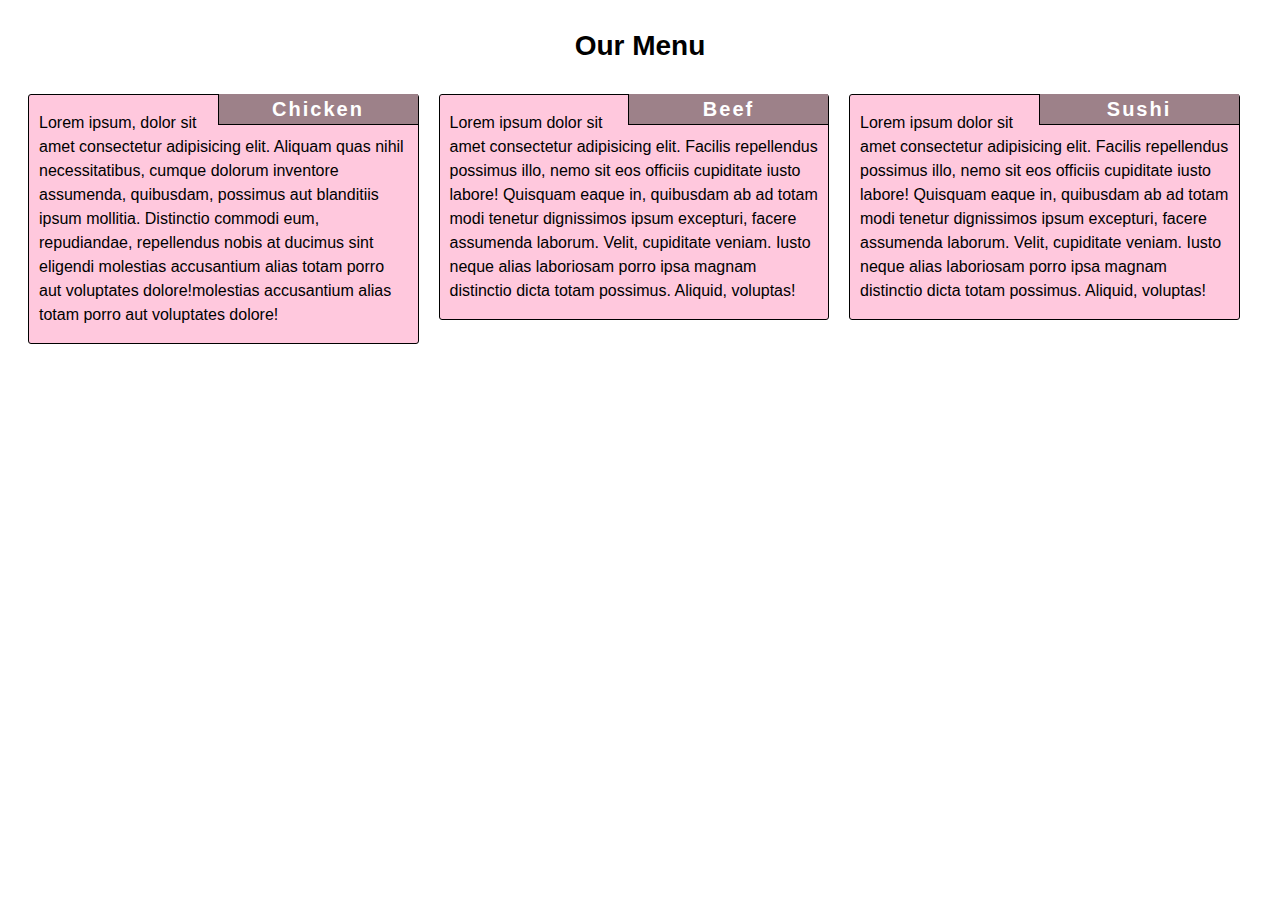
<file: module2-solution/index.html>
<!DOCTYPE html>
<html lang="en">
  <head>
    <meta charset="UTF-8" />
    <meta name="viewport" content="width=device-width, initial-scale=1.0" />
    <link rel="stylesheet" href="css/style.css" />
    <title>Module 2 assignment - Ferhat Sunay Cansev</title>
  </head>
  <body>
    <div class="row">
      <h1>Our Menu</h1>
      <div class="col col-lg-4 col-md-6 col-sm-12">
        <div id="content1" class="content">
          <h2>Chicken</h2>
          <p>
            Lorem ipsum, dolor sit amet consectetur adipisicing elit. Aliquam
            quas nihil necessitatibus, cumque dolorum inventore assumenda,
            quibusdam, possimus aut blanditiis ipsum mollitia. Distinctio
            commodi eum, repudiandae, repellendus nobis at ducimus sint eligendi
            molestias accusantium alias totam porro aut voluptates
            dolore!molestias accusantium alias totam porro aut voluptates
            dolore!
          </p>
        </div>
      </div>

      <div class="col col-lg-4 col-md-6 col-sm-12">
        <div id="content2" class="content">
          <h2>Beef</h2>
          <p>
            Lorem ipsum dolor sit amet consectetur adipisicing elit. Facilis
            repellendus possimus illo, nemo sit eos officiis cupiditate iusto
            labore! Quisquam eaque in, quibusdam ab ad totam modi tenetur
            dignissimos ipsum excepturi, facere assumenda laborum. Velit,
            cupiditate veniam. Iusto neque alias laboriosam porro ipsa magnam
            distinctio dicta totam possimus. Aliquid, voluptas!
          </p>
        </div>
      </div>
      <div class="col col-lg-4 col-md-12 col-sm-12">
        <div id="content3" class="content">
          <h2>Sushi</h2>
          <p>
            Lorem ipsum dolor sit amet consectetur adipisicing elit. Facilis
            repellendus possimus illo, nemo sit eos officiis cupiditate iusto
            labore! Quisquam eaque in, quibusdam ab ad totam modi tenetur
            dignissimos ipsum excepturi, facere assumenda laborum. Velit,
            cupiditate veniam. Iusto neque alias laboriosam porro ipsa magnam
            distinctio dicta totam possimus. Aliquid, voluptas!
          </p>
        </div>
      </div>
      <div class="clear"></div>
    </div>
  </body>
</html>
</file>
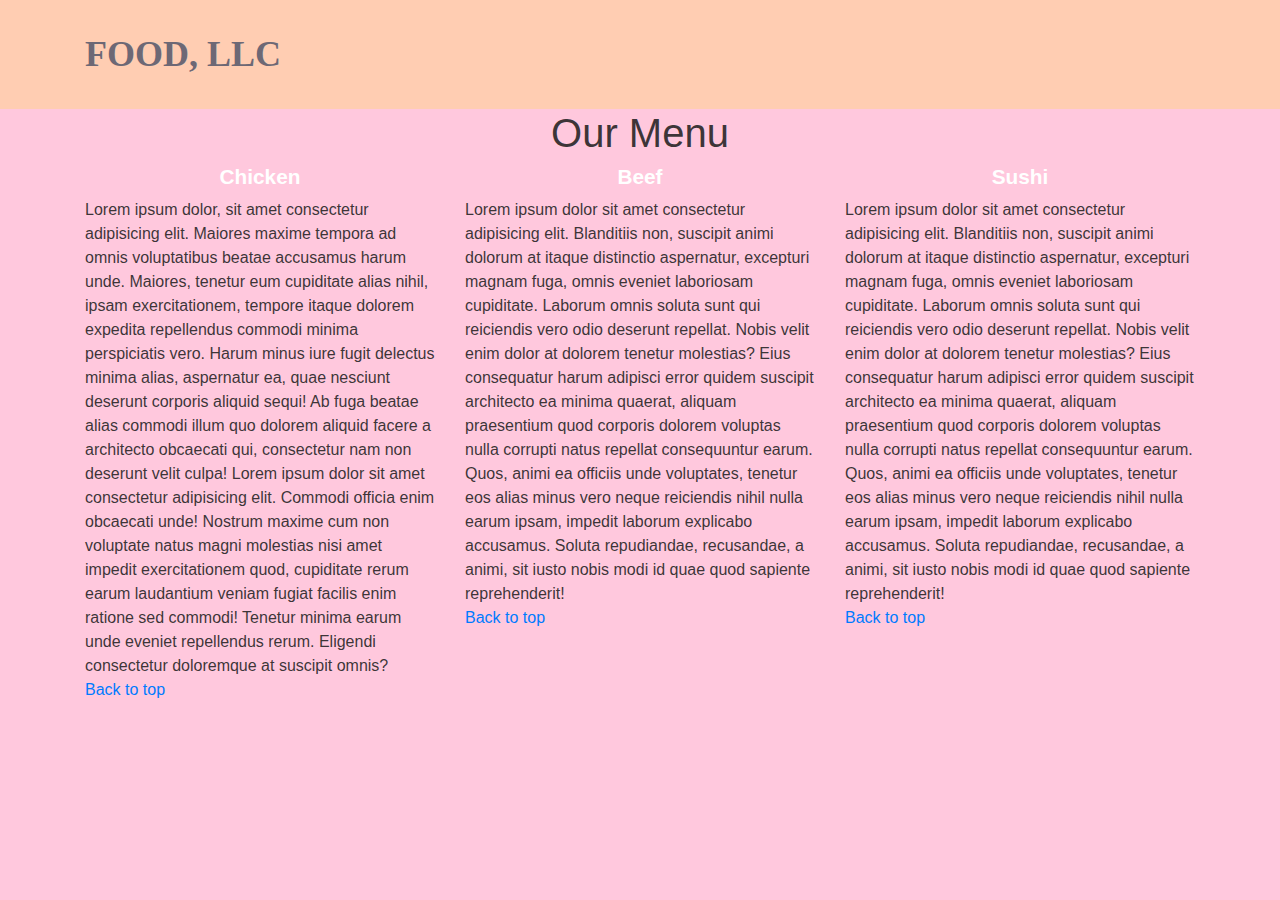
<file: module3-solution/index.html>
<!DOCTYPE html>
<html lang="en">
  <head>
    <meta charset="UTF-8" />
    <meta name="viewport" content="width=device-width, initial-scale=1.0" />
    <link rel="stylesheet" href="css/bootstrap.min.css" />
    <link rel="stylesheet" href="css/style.css" />
    <title>Food</title>
  </head>
  <body>
    <header>
      <nav id="header-nav" class="navbar navbar-expand-lg navbar-light">
        <div class="container">
          <div class="navbar-brand">
            <a href="index2.html">
              <h1>Food, LLC</h1>
            </a>
          </div>

          <button
            class="navbar-toggler"
            type="button"
            data-toggle="collapse"
            data-target="#navbarSupportedContent"
            aria-controls="navbarSupportedContent"
            aria-expanded="false"
            aria-label="Toggle navigation"
          >
            <span class="navbar-toggler-icon"></span>
          </button>

          <div id="navbarSupportedContent" class="collapse navbar-collapse">
            <ul id="nav-list" class="navbar-nav mr-auto d-lg-none">
              <li class="nav-item active">
                <a class="nav-link text-center" href="#chicken">Chicken</a>
              </li>
              <li class="nav-item">
                <a class="nav-link text-center" href="#beef">Beef</a>
              </li>
              <li class="nav-item">
                <a class="nav-link text-center" href="#sushi">Sushi</a>
              </li>
            </ul>
          </div>
          <!-- .collapse .navbar-collapse -->
        </div>
        <!-- .container -->
      </nav>
      <!-- .navbar-->
    </header>
    <div class="container" id="main-content">
      <h1 class="text-center" id="home">Our Menu</h1>
      <section class="row">
        <div class="col-md-4 col-sm-6 col-xs-12" id="chicken">
          <article>
            <h3 class="text-center">Chicken</h3>
            <p>
              Lorem ipsum dolor, sit amet consectetur adipisicing elit. Maiores
              maxime tempora ad omnis voluptatibus beatae accusamus harum unde.
              Maiores, tenetur eum cupiditate alias nihil, ipsam exercitationem,
              tempore itaque dolorem expedita repellendus commodi minima
              perspiciatis vero. Harum minus iure fugit delectus minima alias,
              aspernatur ea, quae nesciunt deserunt corporis aliquid sequi! Ab
              fuga beatae alias commodi illum quo dolorem aliquid facere a
              architecto obcaecati qui, consectetur nam non deserunt velit
              culpa! Lorem ipsum dolor sit amet consectetur adipisicing elit.
              Commodi officia enim obcaecati unde! Nostrum maxime cum non
              voluptate natus magni molestias nisi amet impedit exercitationem
              quod, cupiditate rerum earum laudantium veniam fugiat facilis enim
              ratione sed commodi! Tenetur minima earum unde eveniet repellendus
              rerum. Eligendi consectetur doloremque at suscipit omnis?

              <br />
              <a href="#home" class="visible-xs visible-sm">Back to top</a>
            </p>
          </article>
        </div>
        <div id="beef" class="col-md-4 col-sm-6 col-xs-12">
          <article>
            <h3 class="text-center">Beef</h3>
            <p>
              Lorem ipsum dolor sit amet consectetur adipisicing elit.
              Blanditiis non, suscipit animi dolorum at itaque distinctio
              aspernatur, excepturi magnam fuga, omnis eveniet laboriosam
              cupiditate. Laborum omnis soluta sunt qui reiciendis vero odio
              deserunt repellat. Nobis velit enim dolor at dolorem tenetur
              molestias? Eius consequatur harum adipisci error quidem suscipit
              architecto ea minima quaerat, aliquam praesentium quod corporis
              dolorem voluptas nulla corrupti natus repellat consequuntur earum.
              Quos, animi ea officiis unde voluptates, tenetur eos alias minus
              vero neque reiciendis nihil nulla earum ipsam, impedit laborum
              explicabo accusamus. Soluta repudiandae, recusandae, a animi, sit
              iusto nobis modi id quae quod sapiente reprehenderit!

              <br />
              <a href="#home" class="visible-xs visible-sm">Back to top</a>
            </p>
          </article>
        </div>
        <div id="sushi" class="col-md-4 col-sm-6 col-sm-12 col-xs-12">
          <article>
            <h3 class="text-center">Sushi</h3>
            <p>
              Lorem ipsum dolor sit amet consectetur adipisicing elit.
              Blanditiis non, suscipit animi dolorum at itaque distinctio
              aspernatur, excepturi magnam fuga, omnis eveniet laboriosam
              cupiditate. Laborum omnis soluta sunt qui reiciendis vero odio
              deserunt repellat. Nobis velit enim dolor at dolorem tenetur
              molestias? Eius consequatur harum adipisci error quidem suscipit
              architecto ea minima quaerat, aliquam praesentium quod corporis
              dolorem voluptas nulla corrupti natus repellat consequuntur earum.
              Quos, animi ea officiis unde voluptates, tenetur eos alias minus
              vero neque reiciendis nihil nulla earum ipsam, impedit laborum
              explicabo accusamus. Soluta repudiandae, recusandae, a animi, sit
              iusto nobis modi id quae quod sapiente reprehenderit!

              <br />
              <a href="#home" class="visible-xs visible-sm">Back to top</a>
            </p>
          </article>
        </div>
      </section>
    </div>

    <!-- Bootstrap Js -->
    <script
      src="https://code.jquery.com/jquery-3.5.1.slim.min.js"
      integrity="sha384-DfXdz2htPH0lsSSs5nCTpuj/zy4C+OGpamoFVy38MVBnE+IbbVYUew+OrCXaRkfj"
      crossorigin="anonymous"
    ></script>
    <script
      src="https://cdn.jsdelivr.net/npm/popper.js@1.16.1/dist/umd/popper.min.js"
      integrity="sha384-9/reFTGAW83EW2RDu2S0VKaIzap3H66lZH81PoYlFhbGU+6BZp6G7niu735Sk7lN"
      crossorigin="anonymous"
    ></script>
    <script
      src="https://cdn.jsdelivr.net/npm/bootstrap@4.5.3/dist/js/bootstrap.min.js"
      integrity="sha384-w1Q4orYjBQndcko6MimVbzY0tgp4pWB4lZ7lr30WKz0vr/aWKhXdBNmNb5D92v7s"
      crossorigin="anonymous"
    ></script>
  </body>
</html>
</file>
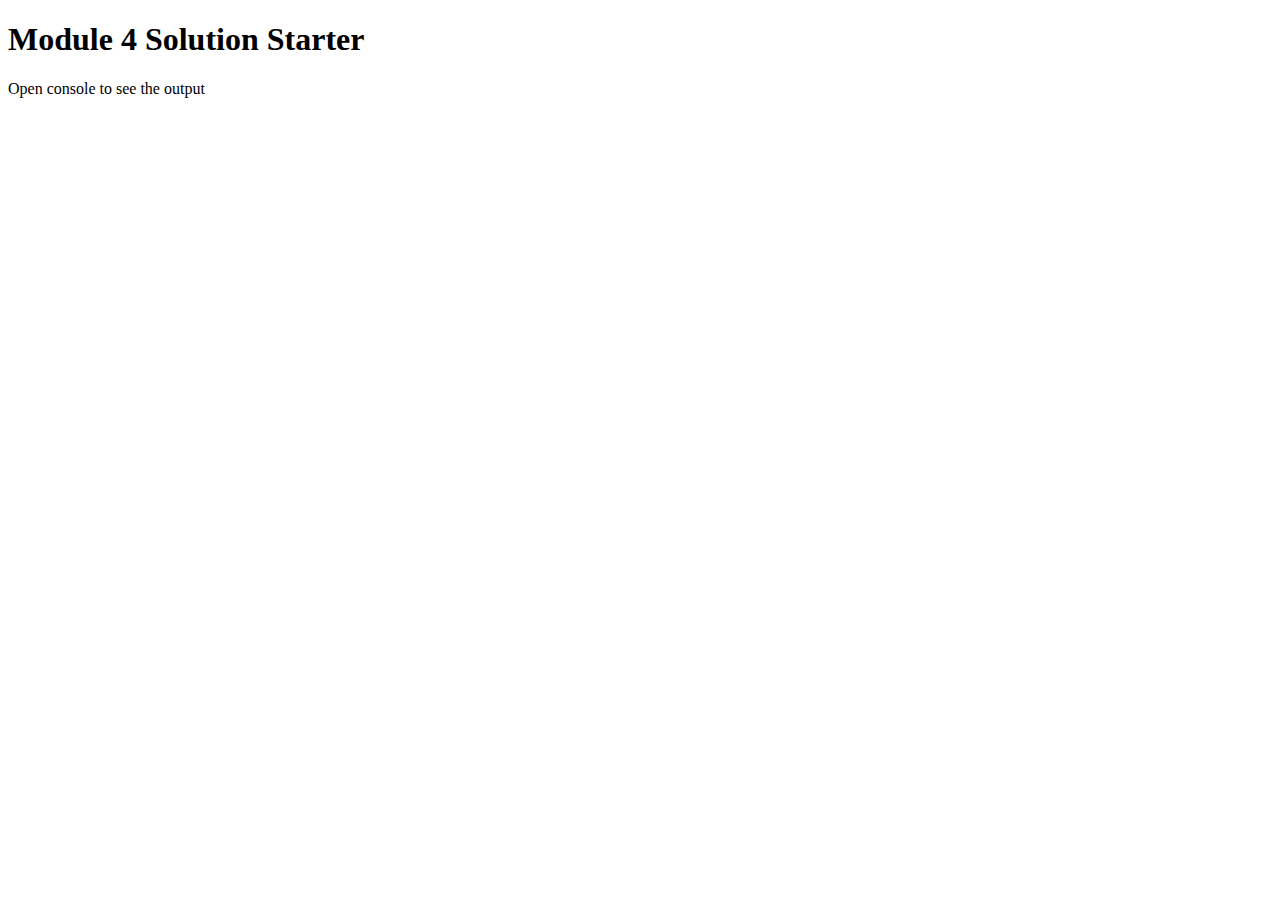
<file: module4-solution/index.html>
<!DOCTYPE html>
<html>
  <head>
    <meta charset="utf-8" />
    <title>Module 4 Solution Starter</title>
    <script src="SpeakHello.js"></script>
    <script src="SpeakGoodBye.js"></script>
    <script src="script.js"></script>
  </head>
  <body>
    <h1>Module 4 Solution Starter</h1>
    <p>Open console to see the output</p>
  </body>
</html>
</file>
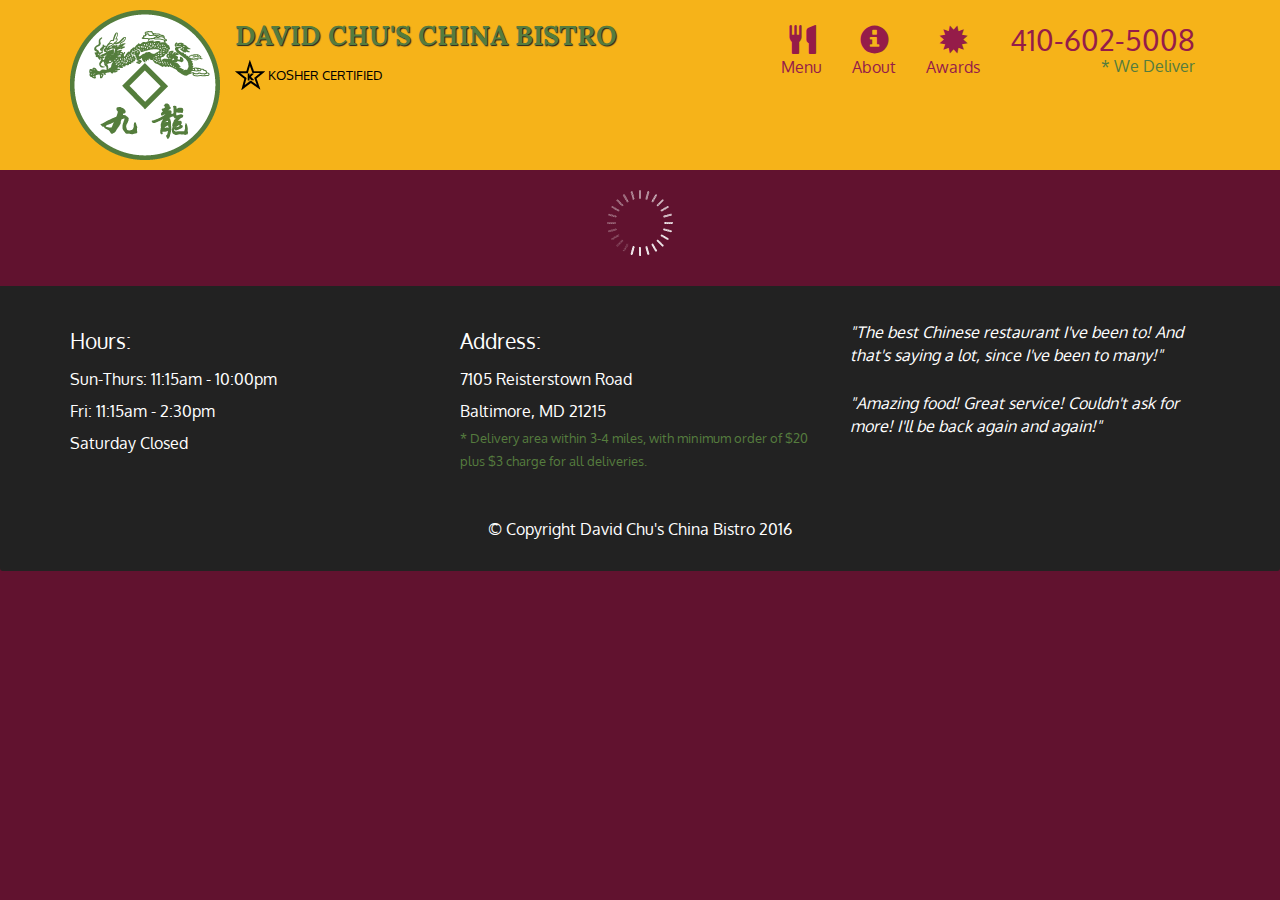
<file: module5-solution/index.html>
<!DOCTYPE html>
<html lang="en">
  <head>
    <meta charset="utf-8" />
    <meta http-equiv="X-UA-Compatible" content="IE=edge" />
    <meta name="viewport" content="width=device-width, initial-scale=1" />
    <title>David Chu's China Bistro</title>
    <link rel="stylesheet" href="css/bootstrap.min.css" />
    <link rel="stylesheet" href="css/styles.css" />
    <link
      href="https://fonts.googleapis.com/css?family=Oxygen:400,300,700"
      rel="stylesheet"
      type="text/css"
    />
    <link
      href="https://fonts.googleapis.com/css?family=Lora"
      rel="stylesheet"
      type="text/css"
    />
  </head>
  <body>
    <header>
      <nav id="header-nav" class="navbar navbar-default">
        <div class="container">
          <div class="navbar-header">
            <a href="index.html" class="pull-left visible-md visible-lg">
              <div id="logo-img" alt="Logo image"></div>
            </a>

            <div class="navbar-brand">
              <a href="index.html"><h1>David Chu's China Bistro</h1></a>
              <p>
                <img src="images/star-k-logo.png" alt="Kosher certification" />
                <span>Kosher Certified</span>
              </p>
            </div>

            <button
              id="navbarToggle"
              type="button"
              class="navbar-toggle collapsed"
              data-toggle="collapse"
              data-target="#collapsable-nav"
              aria-expanded="false"
            >
              <span class="sr-only">Toggle navigation</span>
              <span class="icon-bar"></span>
              <span class="icon-bar"></span>
              <span class="icon-bar"></span>
            </button>
          </div>

          <div id="collapsable-nav" class="collapse navbar-collapse">
            <ul id="nav-list" class="nav navbar-nav navbar-right">
              <li id="navHomeButton" class="visible-xs active">
                <a href="index.html">
                  <span class="glyphicon glyphicon-home"></span> Home</a
                >
              </li>
              <li id="navMenuButton">
                <a href="#" onclick="$dc.loadMenuCategories();">
                  <span class="glyphicon glyphicon-cutlery"></span
                  ><br class="hidden-xs" />
                  Menu</a
                >
              </li>
              <li>
                <a href="#">
                  <span class="glyphicon glyphicon-info-sign"></span
                  ><br class="hidden-xs" />
                  About</a
                >
              </li>
              <li>
                <a href="#">
                  <span class="glyphicon glyphicon-certificate"></span
                  ><br class="hidden-xs" />
                  Awards</a
                >
              </li>
              <li id="phone" class="hidden-xs">
                <a href="tel:410-602-5008"> <span>410-602-5008</span></a>
                <div>* We Deliver</div>
              </li>
            </ul>
            <!-- #nav-list -->
          </div>
          <!-- .collapse .navbar-collapse -->
        </div>
        <!-- .container -->
      </nav>
      <!-- #header-nav -->
    </header>

    <div id="call-btn" class="visible-xs">
      <a class="btn" href="tel:410-602-5008">
        <span class="glyphicon glyphicon-earphone"></span>
        410-602-5008
      </a>
    </div>
    <div id="xs-deliver" class="text-center visible-xs">* We Deliver</div>

    <div id="main-content" class="container"></div>

    <footer class="panel-footer">
      <div class="container">
        <div class="row">
          <section id="hours" class="col-sm-4">
            <span>Hours:</span><br />
            Sun-Thurs: 11:15am - 10:00pm<br />
            Fri: 11:15am - 2:30pm<br />
            Saturday Closed
            <hr class="visible-xs" />
          </section>
          <section id="address" class="col-sm-4">
            <span>Address:</span><br />
            7105 Reisterstown Road<br />
            Baltimore, MD 21215
            <p>
              * Delivery area within 3-4 miles, with minimum order of $20 plus
              $3 charge for all deliveries.
            </p>
            <hr class="visible-xs" />
          </section>
          <section id="testimonials" class="col-sm-4">
            <p>
              "The best Chinese restaurant I've been to! And that's saying a
              lot, since I've been to many!"
            </p>
            <p>
              "Amazing food! Great service! Couldn't ask for more! I'll be back
              again and again!"
            </p>
          </section>
        </div>
        <div class="text-center">
          &copy; Copyright David Chu's China Bistro 2016
        </div>
      </div>
    </footer>

    <!-- jQuery (Bootstrap JS plugins depend on it) -->
    <script src="js/jquery-2.1.4.min.js"></script>
    <script src="js/bootstrap.min.js"></script>
    <script src="js/ajax-utils.js"></script>
    <script src="js/script.js"></script>
  </body>
</html>
</file>
<file: module2-solution/css/style.css>
html {
  box-sizing: border-box;
}
*,
*:before,
*:after {
  box-sizing: inherit;
}
body {
  font-family: "Gill Sans", "Gill Sans MT", Calibri, "Trebuchet MS", sans-serif;
  background: url("https://images.unsplash.com/photo-1509624776920-0fac24a9dfda?ixid=MXwxMjA3fDB8MHxwaG90by1wYWdlfHx8fGVufDB8fHw%3D&ixlib=rb-1.2.1&auto=format&fit=crop&w=1050&q=80");
}
h1 {
  font-size: 175%;
  margin: 30px 0;
  text-align: center;
}

.content {
  color: #000;
  border: 1px solid black;
  padding: 0 10px 0 10px;
  margin: 2px 10px 15px 10px;
  background-color: #ffc8dd;
  line-height: 1.5rem;
  border-radius: 3px;
}
.content h2 {
  color: #fff;
  position: relative;
  margin: -1px -10px 2px 10px;
  font-size: 125%;
  float: right;
  border-bottom: 1px solid #000;
  border-left: 1px solid #000;
  padding: 3px 10px 3px 10px;
  width: 200px;
  text-align: center;
  letter-spacing: 2px;
}
#content1 h2 {
  background-color: #9d8189;
}
#content2 h2 {
  background-color: #9d8189;
}
#content3 h2 {
  background-color: #9d8189;
}
.row {
  width: 100%;
  padding: 0 10px;
}

/* Small devices responsivenes */
@media (min-width: 1200px) {
  .col-sm-1,
  .col-sm-2,
  .col-sm-3,
  .col-sm-4,
  .col-sm-5,
  .col-sm-6,
  .col-sm-7,
  .col-sm-8,
  .col-sm-9,
  .col-sm-10,
  .col-sm-11,
  .col-sm-12 {
    float: left;
  }
  .col-sm-1 {
    width: 8.33%;
  }
  .col-sm-2 {
    width: 16.66%;
  }
  .col-sm-3 {
    width: 25%;
  }
  .col-sm-4 {
    width: 33%;
  }
  .col-sm-5 {
    width: 41.66%;
  }
  .col-sm-6 {
    width: 50%;
  }
  .col-sm-7 {
    width: 58.33%;
  }
  .col-sm-8 {
    width: 66.66%;
  }
  .col-sm-9 {
    width: 74.99%;
  }
  .col-sm-10 {
    width: 83.33%;
  }
  .col-sm-11 {
    width: 91.66%;
  }
  .col-sm-12 {
    width: 100%;
  }
}
/********** Medium devices **********/
@media (min-width: 768px) and (max-width: 991px) {
  .col-md-1,
  .col-md-2,
  .col-md-3,
  .col-md-4,
  .col-md-5,
  .col-md-6,
  .col-md-7,
  .col-md-8,
  .col-md-9,
  .col-md-10,
  .col-md-11,
  .col-md-12 {
    float: left;
  }

  .col-md-1 {
    width: 8.33%;
  }

  .col-md-2 {
    width: 16.66%;
  }

  .col-md-3 {
    width: 25%;
  }

  .col-md-4 {
    width: 33%;
  }

  .col-md-5 {
    width: 41.66%;
  }

  .col-md-6 {
    width: 50%;
  }

  .col-md-7 {
    width: 58.33%;
  }

  .col-md-8 {
    width: 66.66%;
  }

  .col-md-9 {
    width: 74.99%;
  }

  .col-md-10 {
    width: 83.33%;
  }

  .col-md-11 {
    width: 91.66%;
  }

  .col-md-12 {
    width: 100%;
  }
}

/********** Large devices **********/
@media (min-width: 992px) {
  .col-lg-1,
  .col-lg-2,
  .col-lg-3,
  .col-lg-4,
  .col-lg-5,
  .col-lg-6,
  .col-lg-7,
  .col-lg-8,
  .col-lg-9,
  .col-lg-10,
  .col-lg-11,
  .col-lg-12 {
    float: left;
  }

  .col-lg-1 {
    width: 8.33%;
  }

  .col-lg-2 {
    width: 16.66%;
  }

  .col-lg-3 {
    width: 25%;
  }

  .col-lg-4 {
    width: 33%;
  }

  .col-lg-5 {
    width: 41.66%;
  }

  .col-lg-6 {
    width: 50%;
  }

  .col-lg-7 {
    width: 58.33%;
  }

  .col-lg-8 {
    width: 66.66%;
  }

  .col-lg-9 {
    width: 74.99%;
  }

  .col-lg-10 {
    width: 83.33%;
  }

  .col-lg-11 {
    width: 91.66%;
  }

  .col-lg-12 {
    width: 100%;
  }
}

/********** Helpers **********/
.clear {
  clear: both;
}
</file>
<file: module3-solution/css/style.css>
body {
  font-size: 16px;
  color: rgba(34, 33, 33, 0.884);
  background-color: #ffc8dd;
  font-family: "Segoe UI", Tahoma, Geneva, Verdana, sans-serif;
}

#header-nav {
  background-color: #ffcdb2;
  min-height: 50px;
}

.navbar-brand h1 {
  font-family: "Lora", serif;
  color: #6d6875;
  font-size: 1.8em;
  text-transform: uppercase;
  font-weight: bold;
  margin-top: 20px;
  margin-bottom: 20px;
}

.navbar-brand a:hover,
.navbar-brand a:focus {
  text-decoration: none;
}

#nav-list a {
  color: #b5838d;
  background: rgb(236, 236, 209);
  border: 1px solid #6f44a0;
  font-weight: bold;
}

#nav-list a:hover {
  background: rgb(236, 236, 209);
  opacity: 0.6;
}

#page-title {
  font-weight: bold;
  margin-top: 30px;
  margin-bottom: 30px;
}

#main-text {
  height: 3000px;
  padding: 40px;
  background-color: rgb(236, 236, 209);
}

h3 {
  font-size: 1.3em;
  font-weight: bold;
  color: white;
}
</file>
<file: module5-solution/css/styles.css>
body {
  font-size: 16px;
  color: #fff;
  background-color: #61122f;
  font-family: "Oxygen", sans-serif;
}

/** HEADER **/
#header-nav {
  background-color: #f6b319;
  border-radius: 0;
  border: 0;
}

#logo-img {
  background: url("../images/restaurant-logo_large.png") no-repeat;
  width: 150px;
  height: 150px;
  margin: 10px 15px 10px 0;
}

.navbar-brand {
  padding-top: 25px;
}
.navbar-brand h1 {
  /* Restaurant name */
  font-family: "Lora", serif;
  color: #557c3e;
  font-size: 1.5em;
  text-transform: uppercase;
  font-weight: bold;
  text-shadow: 1px 1px 1px #222;
  margin-top: 0;
  margin-bottom: 0;
  line-height: 0.75;
}
.navbar-brand a:hover,
.navbar-brand a:focus {
  text-decoration: none;
}
.navbar-brand p {
  /* Kosher cert */
  color: #000;
  text-transform: uppercase;
  font-size: 0.7em;
  margin-top: 15px;
}
.navbar-brand p span {
  /* Star-K */
  vertical-align: middle;
}

#nav-list {
  margin-top: 10px;
}
#nav-list a {
  color: #951c49;
  text-align: center;
}
#nav-list a:hover {
  background: #e7e7e7;
}
#nav-list a span {
  font-size: 1.8em;
}

#phone {
  margin-top: 5px;
}
#phone a {
  /* Phone number */
  text-align: right;
  padding-bottom: 0;
}
#phone div {
  /* We Deliver */
  color: #557c3e;
  text-align: right;
  padding-right: 15px;
}

.navbar-header button.navbar-toggle,
.navbar-header .icon-bar {
  border: 1px solid #61122f;
}
.navbar-header button.navbar-toggle {
  clear: both;
  margin-top: -30px;
}
/* END HEADER */

/* FOOTER */
.panel-footer {
  margin-top: 30px;
  padding-top: 35px;
  padding-bottom: 30px;
  background-color: #222;
  border-top: 0;
}
.panel-footer div.row {
  margin-bottom: 35px;
}
#hours,
#address {
  line-height: 2;
}
#hours > span,
#address > span {
  font-size: 1.3em;
}
#address p {
  color: #557c3e;
  font-size: 0.8em;
  line-height: 1.8;
}
#testimonials {
  font-style: italic;
}
#testimonials p:nth-child(2) {
  margin-top: 25px;
}
/* END FOOTER */

/* HOME PAGE */
.container .jumbotron {
  box-shadow: 0 0 50px #3f0c1f;
  border: 2px solid #3f0c1f;
}

#menu-tile,
#specials-tile,
#map-tile {
  height: 250px;
  width: 100%;
  margin-bottom: 15px;
  position: relative;
  border: 2px solid #3f0c1f;
  overflow: hidden;
}
#menu-tile:hover,
#specials-tile:hover,
#map-tile:hover {
  box-shadow: 0 1px 5px 1px #cccccc;
}
#menu-tile {
  background: url("../images/menu-tile.jpg") no-repeat;
  background-position: center;
}
#specials-tile {
  background: url("../images/specials-tile.jpg") no-repeat;
  background-position: center;
}
#menu-tile span,
#specials-tile span,
#map-tile span {
  position: absolute;
  bottom: 0;
  right: 0;
  width: 100%;
  text-align: center;
  font-size: 1.6em;
  text-transform: uppercase;
  background-color: #000;
  color: #fff;
  opacity: 0.8;
}
/* END HOME PAGE */

/* MENU CATEGORIES PAGE */
.category-tile {
  position: relative;
  border: 2px solid #3f0c1f;
  overflow: hidden;
  width: 200px;
  height: 200px;
  margin: 0 auto 15px;
}
.category-tile span {
  position: absolute;
  bottom: 0;
  right: 0;
  width: 100%;
  text-align: center;
  font-size: 1.2em;
  text-transform: uppercase;
  background-color: #000;
  color: #fff;
  opacity: 0.8;
}
.category-tile:hover {
  box-shadow: 0 1px 5px 1px #cccccc;
}

#menu-categories-title + div {
  margin-bottom: 50px;
}
/* END MENU CATEGORIES PAGE */

/* SINGLE CATEGORY PAGE */
.menu-item-tile {
  margin-bottom: 25px;
}
.menu-item-tile hr {
  width: 80%;
}
.menu-item-tile .menu-item-price {
  font-size: 1.1em;
  text-align: right;
  margin-top: -15px;
  margin-right: -15px;
}
.menu-item-tile .menu-item-price span {
  font-size: 0.6em;
}
.menu-item-photo {
  position: relative;
  border: 2px solid #3f0c1f;
  overflow: hidden;
  padding: 0;
  margin-right: -15px;
  margin-left: auto;
  margin-bottom: 20px;
  max-width: 250px;
}
.menu-item-photo div {
  position: absolute;
  bottom: 0;
  right: 0;
  width: 80px;
  background-color: #557c3e;
  text-align: center;
}
.menu-item-description {
  padding-right: 30px;
}
h3.menu-item-title {
  margin: 0 0 10px;
}
.menu-item-details {
  font-size: 0.9em;
  font-style: italic;
}
/* END SINGLE CATEGORY PAGE */

/********** Large devices only **********/
@media (min-width: 1200px) {
  .container .jumbotron {
    background: url("../images/jumbotron_1200.jpg") no-repeat;
    height: 675px;
  }
}

/********** Medium devices only **********/
@media (min-width: 992px) and (max-width: 1199px) {
  /* Header */
  #logo-img {
    background: url("../images/restaurant-logo_medium.png") no-repeat;
    width: 100px;
    height: 100px;
    margin: 5px 5px 5px 0;
  }
  /* End Header */

  /* Home Page */
  .container .jumbotron {
    background: url("../images/jumbotron_992.jpg") no-repeat;
    height: 558px;
  }
  /* End Home Page */
}

/********** Small devices only **********/
@media (min-width: 768px) and (max-width: 991px) {
  /* Home Page */
  .container .jumbotron {
    background: url("../images/jumbotron_768.jpg") no-repeat;
    height: 432px;
  }
  /* End Home Page */
}

/********** Extra small devices only **********/
@media (max-width: 767px) {
  /* Header */
  .navbar-brand {
    padding-top: 10px;
    height: 80px;
  }
  .navbar-brand h1 {
    /* Restaurant name */
    padding-top: 10px;
    font-size: 5vw; /* 1vw = 1% of viewport width */
  }
  .navbar-brand p {
    /* Kosher cert */
    font-size: 0.6em;
    margin-top: 12px;
  }
  .navbar-brand p img {
    /* Star-K */
    height: 20px;
  }

  #collapsable-nav a {
    /* Collapsed nav menu text */
    font-size: 1.2em;
  }
  #collapsable-nav a span {
    /* Collapsed nav menu glyph */
    font-size: 1em;
    margin-right: 5px;
  }

  #call-btn > a {
    font-size: 1.5em;
    display: block;
    margin: 0 20px;
    padding: 10px;
    border: 2px solid #fff;
    background-color: #f6b319;
    color: #951c49;
  }
  #xs-deliver {
    margin-top: 5px;
    font-size: 0.7em;
    letter-spacing: 0.1em;
    text-transform: uppercase;
  }
  /* End Header */

  /* Footer */
  .panel-footer section {
    margin-bottom: 30px;
    text-align: center;
  }
  .panel-footer section:nth-child(3) {
    margin-bottom: 0; /* margin already exists on the whole row */
  }
  .panel-footer section hr {
    width: 50%;
  }
  /* End Footer */

  /* Home Page */
  .container .jumbotron {
    margin-top: 30px;
    padding: 0;
  }
  #menu-tile,
  #specials-tile {
    width: 360px;
    margin: 0 auto 15px;
  }

  .menu-item-photo {
    margin-right: auto;
  }
  .menu-item-tile .menu-item-price {
    text-align: center;
  }
  .menu-item-description {
    text-align: center;
  }
}

/********** Super extra small devices Only :-) (e.g., iPhone 4) **********/
@media (max-width: 479px) {
  /* Header */
  .navbar-brand h1 {
    /* Restaurant name */
    padding-top: 5px;
    font-size: 6vw;
  }
  /* End Header */

  /* Home page */
  #menu-tile,
  #specials-tile {
    width: 280px;
    margin: 0 auto 15px;
  }

  .col-xxs-12 {
    position: relative;
    min-height: 1px;
    padding-right: 15px;
    padding-left: 15px;
    float: left;
    width: 100%;
  }
}
</file>
